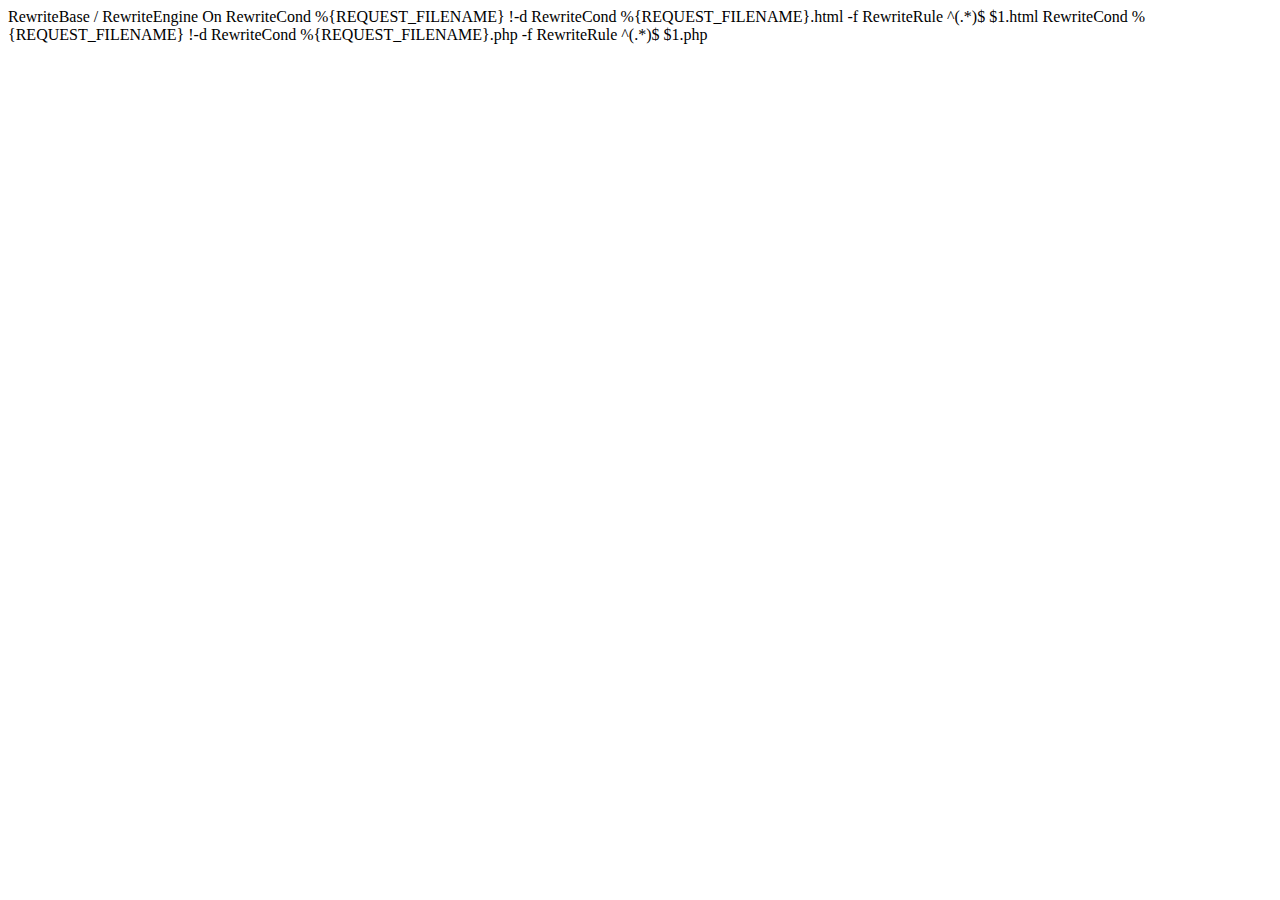
<file: pr.html>
<!-- <!DOCTYPE html>
<html lang="es">
  <head>
      <meta charset="UTF-8">
      <meta name="viewport" content="width=device-width, initial-scale=1.0">
      <meta name="description" content="Creartyvo ofrece soluciones innovadoras en publicidad, desarrollo web y diseños tematicos para empresas, emprendimientos y negocios en general.">
      <link rel="preconnect" href="https://fonts.googleapis.com">
      <link rel="preconnect" href="https://fonts.gstatic.com" crossorigin>
      <link href="https://fonts.googleapis.com/css2?family=Nunito:ital,wght@0,200..1000;1,200..1000&display=swap" rel="stylesheet">
      <link rel="stylesheet" href="css/style.css">
      <link rel="icon" href="/utils/image/home/creartybot.png" type="image/png">
      <title>Creartyvo</title>
  </head>
  <body>
    <div class="baner-principal"></div>
    <div class="cortina-filtro"></div>
    <main class="home-contenedor">
      <div class="header-content">
        <div class="container-logo ">
          <img class="logo" src="/utils/image/home/creartyvo.png"  alt="titulo creartyvo">
          <div id="text-container">Hoy es tu momento, escala al siguiente nivel</div>
        </div>  
        <ul class="container-enlaces">
          <li class="neon-bg-button floating-button floating1"><a href="/publicidad.html">¿BUSCAS VENTAS?</a></li>
          <li class="neon-bg-button floating-button floating2"><a href="/desarrollo.html">¿QUIERES UNA WEB?</a></li>
          <li class="neon-bg-button floating-button floating3"><a href="/portafolio.html">PORTAFOLIO WEB</a></li>
        </ul>
      </div>
      <div class="creartybot">
        <a href="/ia.html"><img src="/utils/image/ia/creartybot.png" alt="bot inteligencia artificial"></a>
      </div>
    </main>
    <footer>
      <a href="https://www.instagram.com/creartyvo/" target="_blank" ><img src="/utils/image/home/instagram.png" alt="Enlace instagram creartyvo"></a>
      <a href="https://www.facebook.com/JavierAndres1685?locale=es_LA" target="_blank"><img src="/utils/image/home/facebook.png" alt="Enlace facebook creartyvo"></a>
      <a href="https://web.whatsapp.com/send?phone=5492954666712&text=Hola me comunico desde la web, quisiera recibir información por favor." target="_blank"><img src="/utils/image/home/whatsapp.png" alt="Enlace whatsapp creartyvo"></a>
      <a href="https://www.linkedin.com/in/javier-programador/" target="_blank"><img src="/utils/image/home/linkedin.png" alt="Enlace linkedin creartyvo "></a> 
    </footer>
    <script src="Js/style.js" defer></script>
  </body>
</html>  -->






<!-- ia 
 

<script type="module">
        import { GoogleGenerativeAI } from "@google/generative-ai";

        const API_KEY = 'AIzaSyDYxmexiX7EmNsgWDzgGwcqFPKmUNhdQEQ';
        const genAI = new GoogleGenerativeAI(API_KEY);

        const inputTextElement = document.getElementById('inputText');
        const responsesContainer = document.getElementById('responsesContainer');
        const spinnerOverlay = document.getElementById('spinnerOverlay');
        const generateButton = document.getElementById('generateButton');
        const refreshButton = document.getElementById('refreshButton');
        const resetButton = document.getElementById('resetButton');
        const saveButton = document.getElementById('saveButton');
        const copyButton = document.getElementById('copyButton');
        
        function saveAsPDF() {
            const inputText = inputTextElement.value;
            const responses = Array.from(responsesContainer.getElementsByTagName('p')).map(p => p.innerText).join('\n');

            const doc = new jsPDF();

            doc.setFontSize(12);
            doc.text(`Entrada: ${inputText}`, 10, 10);
            doc.text(`Respuesta:\n${responses}`, 10, 20);

            doc.save('respuesta.pdf');
        }
        
        generateButton.addEventListener('click', async () => {
            const inputText = inputTextElement.value;
            const model = genAI.getGenerativeModel({ model: "gemini-1.5-pro-latest"});
            const prompt = inputText;

            try {
                const result = await model.generateContent(prompt);
                const response = await result.response;
                const responseText = response.text();

                const responseParagraph = document.createElement('p');
                responseParagraph.innerText = `Entrada: ${inputText}\nRespuesta: ${responseText}`;
                responsesContainer.appendChild(responseParagraph);

                saveConversation(inputText, responseText);
            } catch (error) {
                console.error('Error al generar contenido:', error);
            }
        });

        refreshButton.addEventListener('click', () => {
            location.reload();
        });

        resetButton.addEventListener('click', () => {
            inputTextElement.value = '';
            responsesContainer.innerHTML = '';
            localStorage.removeItem('savedConversation');
        });

        generateButton.addEventListener('click', async () => {
            spinnerOverlay.classList.add('show');

            const inputText = inputTextElement.value;
            const model = genAI.getGenerativeModel({ model: "gemini-1.5-pro-latest" });
            const prompt = inputText;

            try {
                const result = await model.generateContent(prompt);
                const response = await result.response;
                const responseText = response.text();

                const responseParagraph = document.createElement('p');
                responseParagraph.innerText = `Entrada: ${inputText}\nRespuesta: ${responseText}`;
                responsesContainer.appendChild(responseParagraph);

                saveConversation(inputText, responseText);
            } catch (error) {
                console.error('Error al generar contenido:', error);
            } finally {
                spinnerOverlay.classList.remove('show');
            }
        });

        saveButton.addEventListener('click', () => {
            const inputText = inputTextElement.value;
            const responses = Array.from(responsesContainer.getElementsByTagName('p')).map(p => p.innerText);
            localStorage.setItem('savedConversation', JSON.stringify(responses));
            alert('Conversación guardada temporalmente.');
        });

        copyButton.addEventListener('click', () => {
            const range = document.createRange();
            range.selectNode(responsesContainer);
            window.getSelection().removeAllRanges();
            window.getSelection().addRange(range);

            try {
                document.execCommand('copy');
                alert('Texto copiado al portapapeles.');
            } catch (err) {
                console.error('Error al copiar al portapapeles:', error);
            }

            window.getSelection().removeAllRanges(); // Remove selection after copy
        });

        saveButton.addEventListener('click', () => {
            const responses = Array.from(responsesContainer.getElementsByTagName('p'))
                                .map(p => p.innerpdf)
                                .join('\n'); // Join all responses with a newline

            // Crear un blob con el contenido de las respuestas
            const blob = new Blob([responses], { type: 'text/plain' });
            
            // Crear una URL para el blob
            const url = URL.createObjectURL(blob);
            
            // Crear un enlace temporal para descargar el archivo
            const a = document.createElement('a');
            a.href = url;
            a.download = 'respuestas.txt'; // Nombre del archivo a descargar
            document.body.appendChild(a);
            a.click();
            
            // Limpiar
            document.body.removeChild(a);
            URL.revokeObjectURL(url); // Liberar el objeto URL
        });

        window.addEventListener('load', () => {
            const savedConversation = JSON.parse(localStorage.getItem('savedConversation'));
            if (savedConversation) {
                savedConversation.forEach(item => {
                    const responseParagraph = document.createElement('p');
                    responseParagraph.innerText = item;
                    responsesContainer.appendChild(responseParagraph);
                });
            }
        });

        function saveConversation(input, response) {
            const savedConversation = JSON.parse(localStorage.getItem('savedConversation')) || [];
            savedConversation.push(`Entrada: ${input}\nRespuesta: ${response}`);
            localStorage.setItem('savedConversation', JSON.stringify(savedConversation));
        }
    </script>
     -->


RewriteBase /
RewriteEngine On
RewriteCond %{REQUEST_FILENAME} !-d
RewriteCond %{REQUEST_FILENAME}.html -f
RewriteRule ^(.*)$ $1.html

RewriteCond %{REQUEST_FILENAME} !-d
RewriteCond %{REQUEST_FILENAME}.php -f
RewriteRule ^(.*)$ $1.php
</file>
<file: css/style.css>
:root {
  --purpura: #9536B5;
  --naranja: #E68A37;
  --purpura-oscuro: #380955;
  --purpura-vino: #3B1142;
  --morazul: #6636B5;
}

@import url('https://fonts.googleapis.com/css2?family=Nunito:ital,wght@0,200..1000;1,200..1000&display=swap');

html {
  box-sizing: border-box;
  scroll-snap-type: y mandatory;
}

*, *:before, *:after {
  box-sizing: inherit;
}

body {
  font-size: 16px;
  margin: 0;
  padding: 0;
  font-family: "Nunito", sans-serif;
  overflow-x: hidden; 
}

.cortina-filtro {
  height: 100vh;
  width: 100vw;
  position: fixed;
  top: 0;
  left: 0;
  background: #3b0d4bf5;
  opacity: .80;
  z-index: -1;
}

.baner-principal {
  position: fixed;
  background-image: url('/utils/image/home/fondo-portada.png'); 
  background-position: center; 
  background-repeat: no-repeat; 
  background-size: cover;
  width: 100%;
  height: 100%;
  min-height: 100vh;
  padding: 2%;
  z-index: -1; 
}

.home-contenedor {
  display: flex;
  flex-direction: row;
  justify-content: center; 
  margin-inline: 5%;
  position: relative;
}

.header-content {
  padding-top: 5%;
}

.container-logo {
  display: flex;
  flex-direction: column;
  align-items: center;
  justify-content: center;
}

.logo {
  width: 30%;
}

#text-container {
  font-size: 34px;
  font-weight: bold;
  text-align: center;
  margin-top: 5%;
  color: white;
  padding: 20px;
  box-sizing: border-box;
}

.container-enlaces {
  display: flex;
  flex-direction: row;
  align-items: center;
  flex-wrap: wrap;
  justify-content: space-evenly;
  margin-top: 5%;
  gap: 30px;
  padding-inline: 50px;
}

.container-enlaces a{
  color: white;
  text-decoration: none;
}

.neon-bg-button {
  font-size: 20px;
  border: solid 1px rgba(65, 15, 60, 0.493);
  border-radius: 25px;
  padding: 5%;
  list-style: none;
  background-color: var(--purpura-oscuro);
  color: white;
  cursor: pointer;
  box-shadow: 0 0 5px #ffffff;
  transition: background-color 2s, box-shadow 0.5s;
}

.neon-bg-button:hover {
  color: rgb(44, 7, 44); 
  background-color: #db890e;
  box-shadow: 0 0 5px #E68A37, 0 0 10px #E68A37, 0 0 15px #E68A37, 0 0 20px #E68A37;
  transition: background-color 1s, box-shadow 0.5s;
}

.floating-button {
  background-color: #370954;
  color: white;
  padding: 15px 30px;
  border: none;
  cursor: pointer;
  font-size: 16px;
  position: relative;
  display: inline-block;
}

@keyframes elegant-move {
  0% {
      transform: translateY(0);
  }
  50% {
      transform: translateY(10px);
  }
  100% {
      transform: translateY(0);
  }
}

.floating1 {
  animation: elegant-move 3s ease-in-out infinite;
}

.floating2 {
  animation: elegant-move 4s ease-in-out infinite;
}

.floating3 {
  animation: elegant-move 5s ease-in-out infinite;
}

.floating4 {
  animation: elegant-move 4.5s ease-in-out infinite;
}

footer {
  display: flex;
  justify-content: center;
  flex-direction: row;
  gap: 40px;
  margin-top: 5%; 
  position: relative; 
}

footer img {
  width: 30px;
  transition: transform 0.3s ease;
}

footer img:hover {
  transform: scale(1.2);
  box-shadow: 0 0 8px 10px rgba(255, 115, 0, 0.788);
  border-radius: 50%;    
  padding: 10%;             
}



/* Responsivos */

@media only screen and (min-width: 1024px) and (max-width: 1199px) {
  body {
      font-size: 17px;
  }
  .container-enlaces {
      flex-direction: row;
  }
  footer {
      padding: 10%;
      margin-bottom: 10%;
  }
}

@media only screen and (min-width: 768px) and (max-width: 1023px) {
  body {
      font-size: 16px;
  }
  .container-enlaces {
      flex-direction: column;
      gap: 30px;
  }
  .neon-bg-button {
      font-size: 23px;
      padding: 5%;
  }
  .floating-button {
      padding: 12px 25px;
      font-size: 20px;
  }
  footer {
      padding: 5%;
      margin-bottom: 5%;
  }
}

@media only screen and (min-width: 481px) and (max-width: 767px) {
  body {
      font-size: 15px;
  }
  .container-enlaces {
      gap: 15px;
      flex-direction: column;
  }
  .neon-bg-button {
      font-size: 16px;
      padding: 3%;
  }
  .floating-button {
      padding: 10px 20px;
      font-size: 20px;
  }
  footer {
      padding: 5%;
      margin-bottom: 5%;
  }
}

@media only screen and (min-width: 320px) and (max-width: 480px) {
  body {
      font-size: 14px;
  }
  .container-enlaces {
      gap: 50px;
      flex-direction: column;
  }
  .header-content {
      padding-top: 15%;
      display: flex;
      flex-direction: column;
      align-items: center;
      gap: 40px;
  }
  #text-container {
      font-size: 20px;  
  }
  .logo {
      width: 60%;
  }
  .creartybot img{
    width: 40%;
  }
  .neon-bg-button {
      font-size: 14px;
      padding: 2%;
  }
  .floating-button {
      padding: 8px 15px;
      font-size: 20px;
  }
  footer {
      padding: 5%;
      margin-bottom: 5%;
  }
}
</file>
